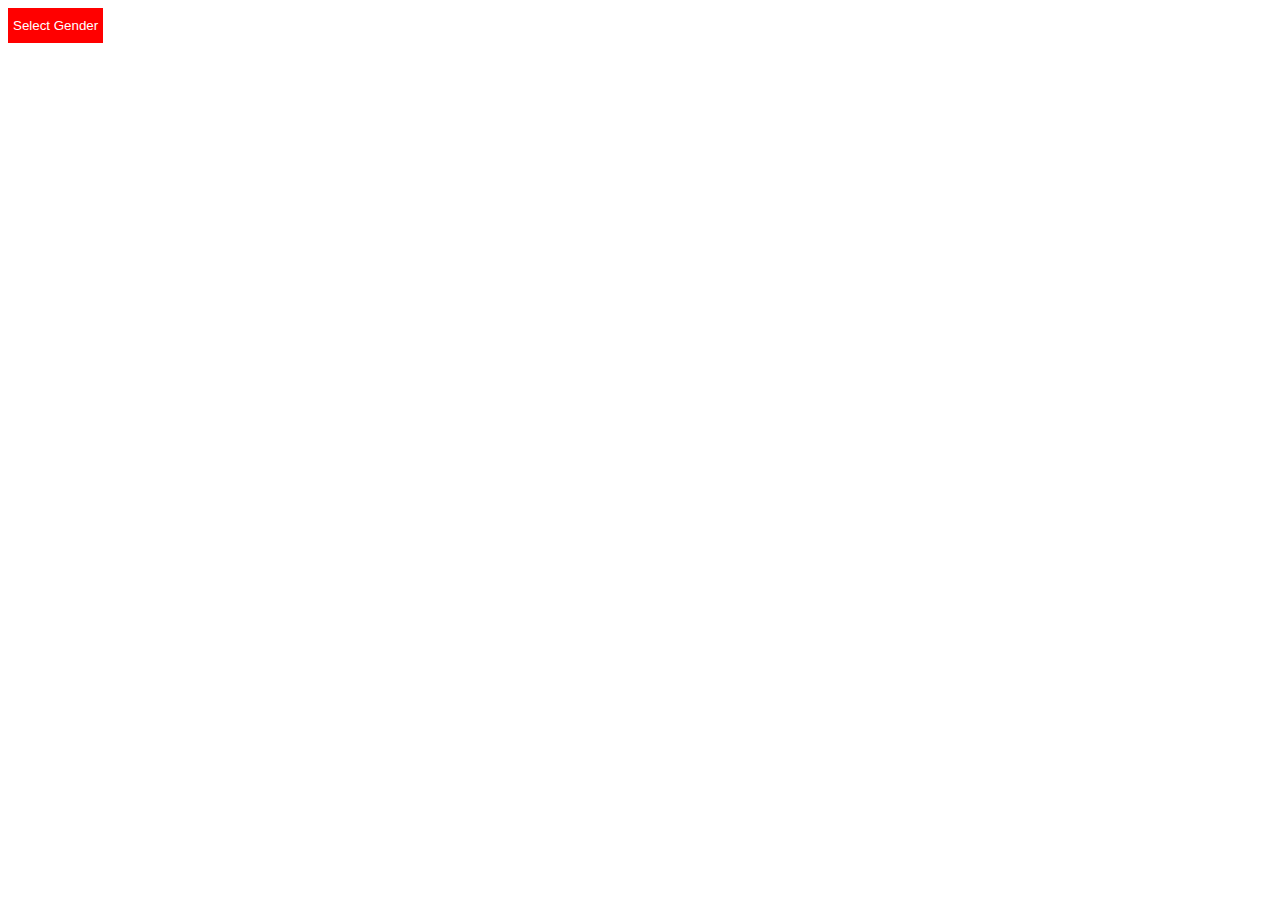
<file: checking_list.html>
<!DOCTYPE html>
<html>
<head>
  <title>Select Gender</title>
  <link rel="stylesheet" href="https://cdnjs.cloudflare.com/ajax/libs/font-awesome/6.0.0-beta3/css/all.min.css">
  <style>
    /* Style for the custom dropdown */
    .custom-dropdown {
      display: inline-block;
      position: relative;
    }

    .custom-dropdown .dropdown-button {
      background-color: red;
      color: white;
      padding: 10px 5px;
      border: none;
      cursor: pointer;
      transition: background-color 1s;
    }

    .custom-dropdown .dropdown-button:hover {
      background-color: #ff3333;
    }

    .custom-dropdown .dropdown-list {
      display: block;
      position: absolute;
      top: 100%;
      left: 0;
      z-index: 1;
      background-color: white;
      box-shadow: 0px 8px 16px 0px rgba(0, 0, 0, 0.2);
      min-width: 50px;
      border: 1px solid red;
      border-top: none;
      border-radius: 0 0 4px 4px;
      overflow: hidden;
      opacity: 0;
      transform: translateY(-10px);
      transition: opacity 0.3s, transform 0.3s;
    }

    .custom-dropdown .dropdown-list.show {
      opacity: 1;
      transform: translateY(0);
    }

    .custom-dropdown .dropdown-item {
      display: flex;
      align-items: center;
      color: red;
      padding: 10px;
      text-decoration: none;
      transition: background-color 0.3s;
    }

    .custom-dropdown .dropdown-item i {
      margin-right: 10px;
    }

    .custom-dropdown .dropdown-item:hover {
      background-color: #f9f9f9;
    }
  </style>
</head>
<body>
  <!-- Your button and list will be dynamically created here -->
  <div class="custom-dropdown">
    <button class="dropdown-button" onclick="toggleDropdown()">Select Gender</button>
    <div class="dropdown-list" id="genderList">
      <!-- List items will be dynamically added here -->
      <a class="dropdown-item" href="#" onclick="selectGender('male')">
        <i class="fas fa-mars"></i>Male
      </a>
      <a class="dropdown-item" href="#" onclick="selectGender('female')">
        <i class="fas fa-venus"></i>Female
      </a>
    </div>
  </div>

  <script>
    console.log("started")
    // JavaScript code to handle the custom dropdown
    function toggleDropdown() {
        console.log("genderlist")
        const dropdownList = document.getElementById("genderList");
        dropdownList.classList.toggle("show");
        dropdownList.style.display='block';
    }

    function selectGender(gender) {
      const dropdownList = document.getElementById("genderList");
      dropdownList.classList.remove("show");
      console.log("eventfired")

      const button = document.querySelector(".dropdown-button");
    //   button.textContent = gender.charAt(0).toUpperCase() + gender.slice(1);
        if(gender=='male'){
        button.innerHTML=` <i class="fas fa-mars"></i> Male`}
        else{
            button.innerHTML=` <i class="fas fa-venus"></i> Female`   
        }
      console.log('gender',gender);
      console.log('gender.chart',gender.charAt(0) );

      console.log('gender.chart.full',gender.charAt(0).toUpperCase());
      console.log('gender.slice',gender.slice(1) );
    }

    document.addEventListener("click", function(event) {
      const dropdown = document.querySelector(".custom-dropdown");
      if (!dropdown.contains(event.target)) {
        const dropdownList = document.getElementById("genderList");
        dropdownList.classList.remove("show");
      }
    });
  </script>
</body>
</html>
</file>
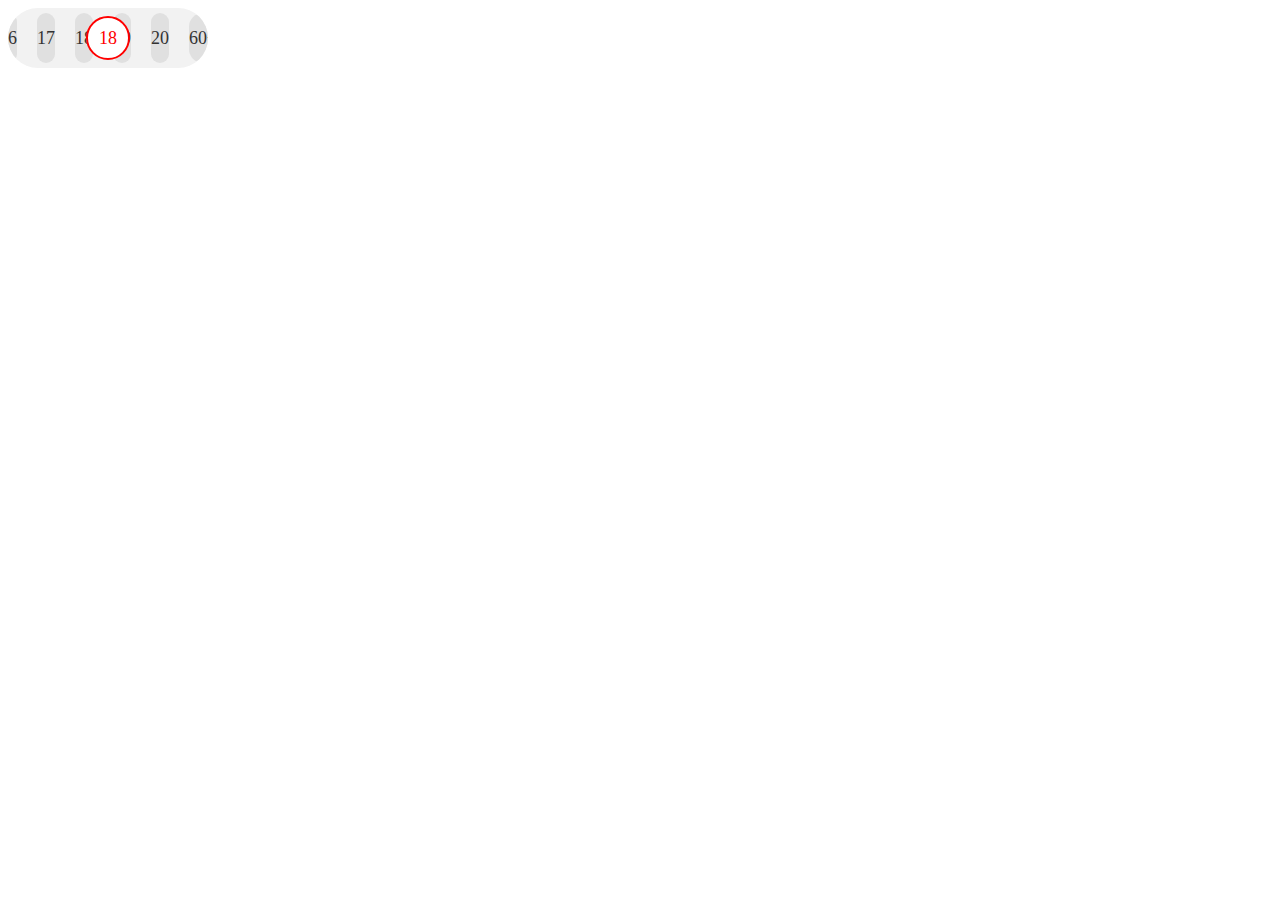
<file: list.html>
<!DOCTYPE html>
<html lang="en">
<head>
  <meta charset="UTF-8">
  <meta name="viewport" content="width=device-width, initial-scale=1.0">
  <title>Document</title>
</head>
<body>

  <style>
.age-scroller {
  display: flex;
  align-items: center;
  justify-content: center;
  width: 200px;
  height: 60px;
  background-color: #f2f2f2;
  border-radius: 30px;
  overflow: hidden;
  position: relative;
}

.scroller {
  display: flex;
  align-items: center;
  justify-content: center;
  width: 100%;
  height: 100%;
  overflow-x: scroll;
  scrollbar-width: none;
  -ms-overflow-style: none;
}

.age-option {
  width: 50px;
  height: 50px;
  display: flex;
  align-items: center;
  justify-content: center;
  background-color: #e0e0e0;
  color: #333;
  border-radius: 25px;
  font-size: 18px;
  cursor: pointer;
  margin: 0 10px;
  transition: background-color 0.2s ease;
}

.age-option:first-child {
  margin-left: 0;
}

.age-option:last-child {
  margin-right: 0;
}

.selected-age {
  position: absolute;
  top: 50%;
  left: 50%;
  transform: translate(-50%, -50%);
  width: 40px;
  height: 40px;
  border: 2px solid red;
  border-radius: 50%;
  display: flex;
  align-items: center;
  justify-content: center;
  font-size: 18px;
  color: red;
  background-color: #fff;
  z-index: 1;
}



  </style>
  <div class="age-scroller">
    <div class="selected-age">18</div>
    <div class="scroller">
      <div class="age-option">16</div>
      <div class="age-option">17</div>
      <div class="age-option">18</div>
      <div class="age-option">19</div>
      <div class="age-option">20</div>
      <!-- Add more age options as needed -->
      <div class="age-option">60+</div>
    </div>
  </div>
  
  <script>

const scroller = document.querySelector(".scroller");
const selectedAge = document.querySelector(".selected-age");

scroller.addEventListener("scroll", () => {
  const scrollOffset = scroller.scrollLeft;
  const options = document.querySelectorAll(".age-option");
  let closestAge = options[0];
  let minDistance = Math.abs(scrollOffset - closestAge.offsetLeft);
  
  options.forEach(option => {
    const distance = Math.abs(scrollOffset - option.offsetLeft);
    if (distance < minDistance) {
      minDistance = distance;
      closestAge = option;
    }
  });

  selectedAge.textContent = closestAge.textContent;
});

  </script>
</body>
</html>
</file>
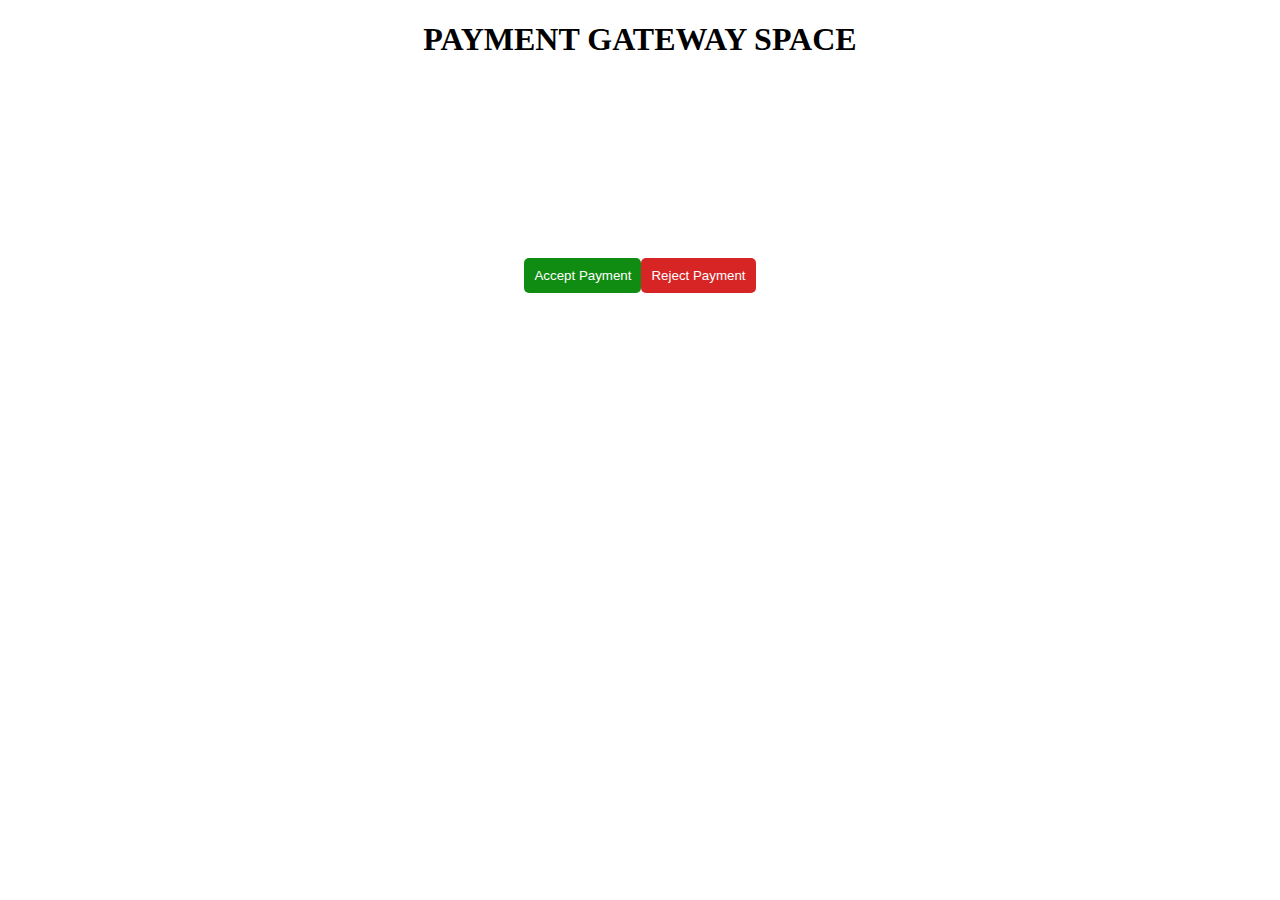
<file: payment_gateway.html>
<!DOCTYPE html>
<html lang="en">
<head>
    <meta charset="UTF-8">
    <meta name="viewport" content="width=device-width, initial-scale=1.0">
    <title>payment gatepay</title>
</head>

<style>
.container{
    margin-top: 200px;
    display: flex;
    justify-content: center;
}
.accept-btn{
    background: none;
    border: none;
    color: white;
    background-color: rgb(17, 140, 19);
    padding: 10px 10px;
    cursor: pointer;
    border-radius: 5px;
    
}
.reject-btn{
    background: none;
    border: none;
    color: white;
    cursor: pointer;
    background-color: rgb(215, 36, 36);
    padding: 10px 10px;
    border-radius: 5px;
    
}
.header{

    text-align: center;
}


</style>
<body>
<div class="header">
    <h1>PAYMENT GATEWAY SPACE</h1>
</div>
<div class="container">
    <div class="accept"><button class="accept-btn" onclick="order_creation()">Accept Payment</button></div>
    <div class="reject"><button class="reject-btn" onclick="user_id()">Reject Payment</button></div>

</div>  

<script src="js/payment_gateway.js"></script>
</body>
</html>
</file>
